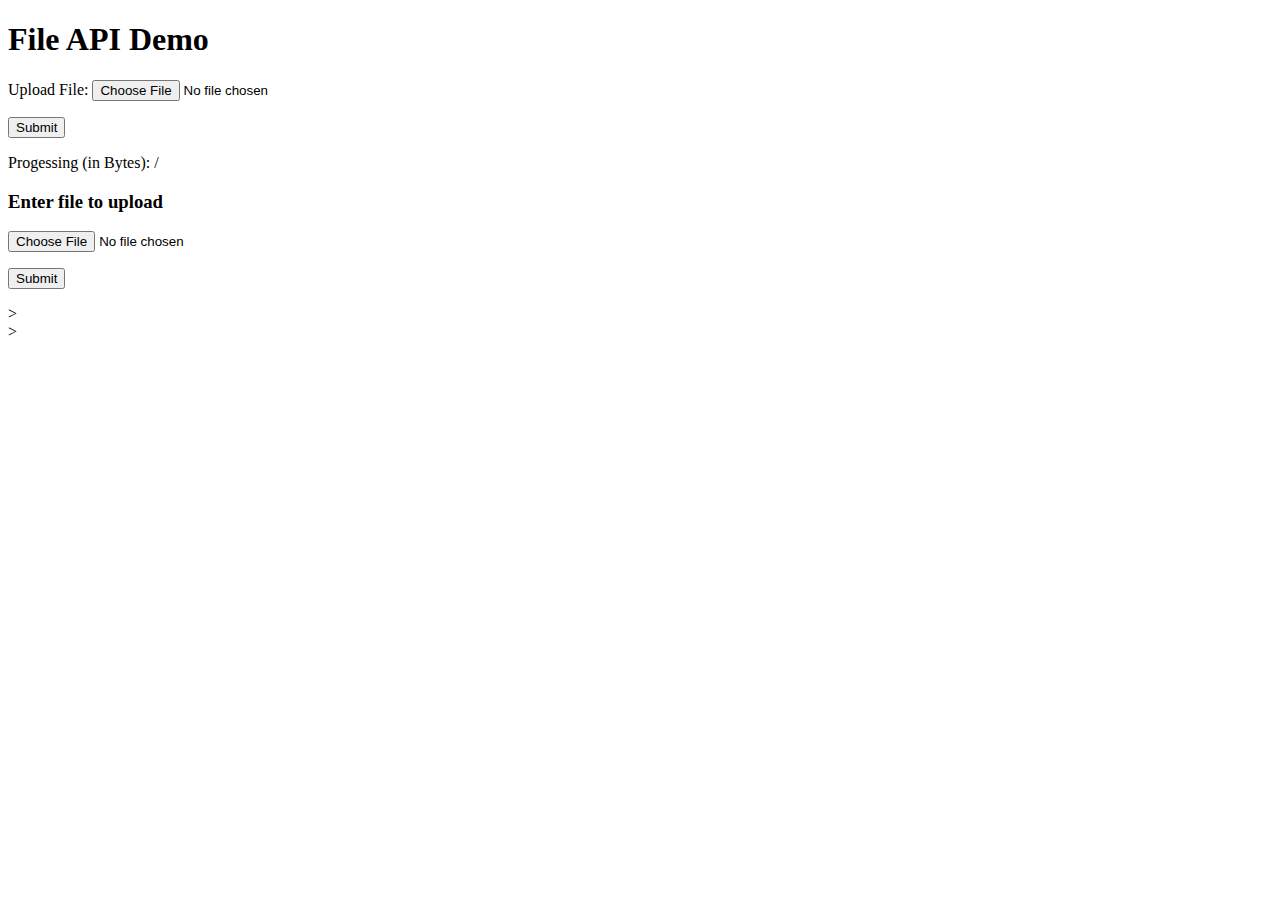
<file: html/fileup.html>
<!DOCTYPE html>
<head>
	<title>file upload</title>
</head>
<body> 
<h1>File API Demo</h1> 
<p> 
<!-- 用于文件上传的表单元素 --> 
<form name="demoForm" id="demoForm" method="post" enctype="multipart/form-data" 
action="javascript: uploadAndSubmit();"> 
	<p>Upload File: <input type="file" name="file" /></p> 
	<p><input type="submit" value="Submit" /></p> 
</form> 
<div>
	Progessing (in Bytes): <span id="bytesRead"> </span> / <span id="bytesTotal"></span> 
</div>
<form method="POST" action="cgi-bin/hello.py" enctype="multipart/form-data">
	<h3>Enter file to upload</h3>
	<input type="file" name="upfile" />
	<p><input type="submit" vale="Submit"></p>>
</form>>
<script type="text/javascript">
	function uploadAndSubmit () {
		var form =document.forms["demoForm"];
		if(form["file"].files.length>0)
		{
			console.log("Start...")
			var file=form["file"].files[0];
			console.log("file's name is:"+file.name)
			var reader=new FileReader();

			reader.onloadstart=function(){
				console.log("load start");
				document.getElementById("bytesTotal").textContent=file.size;
			};
			reader.onprogress=function(p){
				console.log("progress");
				document.getElementById("bytesRead").textContent=p.load;
			};
			reader.onload=function(){
				console.log("load complete");
			}
			reader.onloadend=function(){
				if(reader.error){
					console.log("reader.error");
				}
				else{
					console.log(reader);
					document.getElementById("bytesRead").textContent=file.size;
					var xhr=new XMLHttpRequest();
					url="cgi-bin/hello.py?value=1"
					xhr.open("POST",url)
					xhr.overrideMimeType("application/octet-stream")
					xhr.setRequestHeader('Content-type','application/x-www-form-urlencoded;charset=UTF-8;')
					//xhr.sendAsBinary(reader.result)
					xhr.send('file='+reader.result)
					xhr.onreadystatechange=function(){
						if(xhr.readyState==4){
							if(xhr.status==200)
							{
								console.log("upload complete");
								console.log("response: "+ xhr.responseText);
							}
						}
					}
				}
			}
			//reader.readAsBinaryString(file);
			reader.readAsText(file);
		}
		else{
			console.log("file choose error!")
		}
	}
</script>
</div> 
</p> 
</body>
</file>
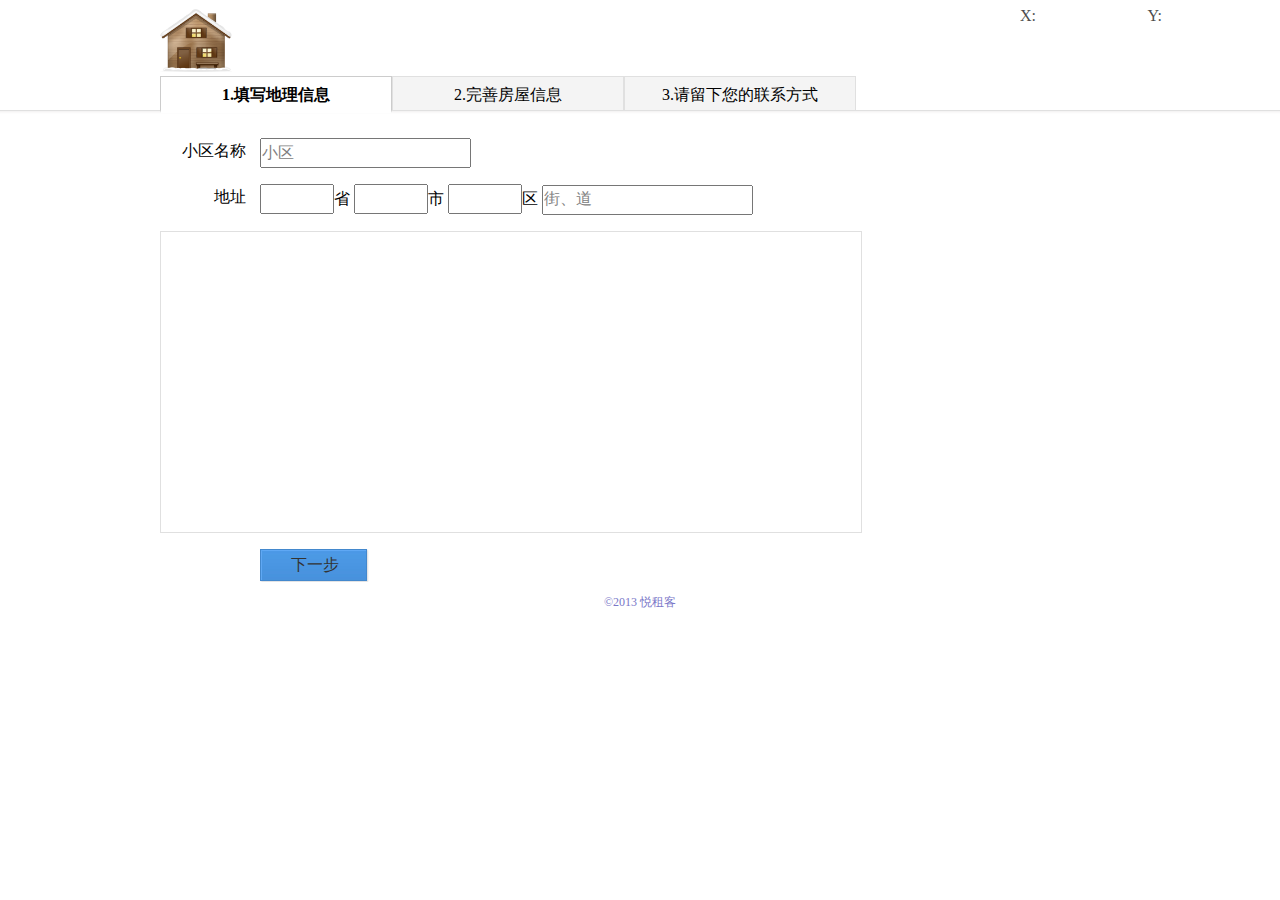
<file: html/publish.html>
<!DOCTYPE html>
<html>
<head>
	<title>悦租客-发布信息</title>
	<meta name="viewport" content="initial-scale=1.0, user-scalable=no" />
	<meta content="text/html;charset=UTF-8" http-equiv="Content-Type" />
	<link rel="stylesheet" type="text/css" href="../css/publish.css" />
	<link rel="icon" href="../image/favicon.ico" type="image/ico">
	<link rel="shortcut icon" href="../image/favicon.ico">
	<script type="text/javascript" src="http://webapi.amap.com/maps?v=1.1&key=de84066a8af110b41a95682b087c583d"></script>
	<script type="text/javascript" src="../js/ajax.js"></script>
	<script type="text/javascript" src="../js/publish.js"></script>
</head>
<body onload="initialize()">
	<div id="up">
		<div id="logo">
			<img src="../image/logo.png">
		</div>
	</div>
	<div id="bread">
		<div id="nav">
			<a class="step active" id="nav_1">1.填写地理信息</a>
			<a class="step" id="nav_2">2.完善房屋信息</a>
			<a class="step" id="nav_3">3.请留下您的联系方式</a>
		</div>
	</div>
	<form method="POST" autocomplete="off">
		<div id="step_1">
			<div class="line_wrapper">
				<label for="cn_label">小区名称</label>
				<input type="text" id="cn_label" name="cell_name" value="小区" class="unfilled"/>
				<span id="cn_err" class="err_tip">含有非法字符</span>
				<span id="cn_succ" class="succ_tip"></span>
			</div>
			<div class="line_wrapper">
				<label for="_street">地址</label>
				<input type="text" class="short" id="_province" name="province"/>省
				<input type="text" class="short" id="_city" name="city"/>市
				<input type="text" class="short" id="_district" name="district"/>区
				<input type="text" name="street" id="_street" value="街、道" class="unfilled" />
				<span id="street_err" class="err_tip">含有非法字符</span>
				<span id="street_succ" class="succ_tip"></span>
			</div>
			<div id="map_content">
				<div id="position">
					X:<input type="text" name="x" id="map_x"/>
					Y:<input type="text" name="y" id="map_y"/> 
				</div>
				<div class="clear"></div>
			</div>
			<div class="line_wrapper">
				<input type="button" id="bStep1_next" value="下一步"/>
			</div>
		</div>
		<div id="step_2">
			<div class="line_wrapper">
				<label>出租方式</label>
				<input type="radio" name="rent_type" value="0" checked="checked"/>
				<span class="for_radio">整租</span>
				<input type="radio" name="rent_type" value="1"/>
				<span class="for_radio">合租</span>
			</div>
			<div class="line_wrapper" id="house_ref">
				<label for="_level">户型</label>
				第<input class="x-short" type="text" name="level" id="_level"/>层，
				<input class="x-short" type="text" name="rooms" id="_rooms"/>室
				<input class="x-short" type="text" name="halls" id="_halls">厅
				<input class="x-short" type="text" name="toilets" id="_toilets">卫，
				<input class="short" type="text" name="area" id="_area"/>㎡
				<span id="num_err" class="err_tip">必须是整数</span>
				<span id="num_fill" class="err_tip">请完善信息</span>
				<span id="num_succ" class="succ_tip"></span>
			</div>
			<div class="line_wrapper">
				<label for="_price">租金</label>
				<input class="short" type="text" name="price" id="_price" />元/月，
				<select name="payment">
					<option value="0">押一付三</option>
					<option value="1">年付</option>
					<option value="2">半年付</option>
					<option value="3">可面议</option>
				</select>
				<span id="price_err" class="err_tip">必须是整数</span>
				<span id="price_succ" class="succ_tip"></span>
			</div>
			<div class="line_wrapper">
				<label for="">房屋情况</label>
				<select name="house_type">
					<option value="0">公寓</option>
					<option value="1">普通住宅</option>
					<option value="2">别墅</option>
					<option value="3">其他</option>
				</select>，
				<select name="decoration">
					<option value="0">精装修</option>
					<option value="1">普通装修</option>
					<option value="2">毛坯</option>
					<option value="3">豪华装修</option>
				</select>，朝向
				<select name="direction">
					<option value="0">东</option>
					<option value="1">南</option>
					<option value="2">西</option>
					<option value="3">北</option>
					<option value="4">东北</option>
					<option value="5">西北</option>
					<option value="6">东南</option>
					<option value="7">西南</option>
				</select>
			</div>
			<div class="line_wrapper">
				<label>配备</label>
				<input type="checkbox" name="with" value="1"/><span class="for_checkbox">床</span>
				<input type="checkbox" name="with" value="2"/><span class="for_checkbox">电视</span>
				<input type="checkbox" name="with" value="4"/><span class="for_checkbox">空调</span>
				<input type="checkbox" name="with" value="8"/><span class="for_checkbox">冰箱</span>
				<input type="checkbox" name="with" value="16"/><span class="for_checkbox">洗衣机</span>
				<input type="checkbox" name="with" value="32"/><span class="for_checkbox">热水器</span>
				<input type="checkbox" name="with" value="64"/><span class="for_checkbox">宽带</span>
				<input type="checkbox" name="with" value="128"/><span class="for_checkbox">厨具</span>
			</div>
			<div class="line_wrapper">
				<label>房源照片</label>
				<div class="photo">
					<a>选择图片...</a>
					<input type="file" name="file_1" id="_file_1" style="display:none;"/>
					<div class="img_container"></div>
					<select name="use_for">
						<option value="0">作为默认背景</option>
					</select>
				</div>
				<div class="clear"></div>
			</div>
			<div class="line_wrapper">
				<input type="button" id="bStep2_last" value="上一步"/>
				<input type="button" id="bStep2_next" value="下一步"/>
			</div>
		</div>
		<div id="step_3">
			<div class="line_wrapper">
				<label for="t_call">您的称呼</label>
				<input type="text" name="call" id="t_call"/>
				<span id="call_err" class="err_tip"></span>
				<span id="call_succ" class="succ_tip"></span>
			</div>
			<div class="line_wrapper">
				<label for="t_phone">联系电话</label>
				<input type="text" name="phone" id="t_phone"/>
				<span id="phone_err" class="err_tip"></span>
				<span id="phone_succ" class="succ_tip"></span>
			</div>
			<div class="line_wrapper">
				<label for="t_email">电子邮件</label>
				<input type="text" name="email" id="t_email"/>
				<span id="email_err" class="err_tip"></span>
				<span id="email_succ" class="succ_tip"></span>
			</div>
			<div class="line_wrapper">
				<label for="t_verify">验证码</label>
				<input class="short" type="text" name="verify_code" id="t_verify"/>
				<img id="img_verify" src="../image/verify.jpg"/>
				<a id="a_verify" href="#">看不清?</a>
				<span id="verify_err" class="err_tip"></span>
			</div>
			<div id="agreement">
				<input type="checkbox" name="is_agree" id="t_agree"/>
				<label id="l_agree" for="t_agree">我已阅读并接受</label>
				<a href="#">《悦租客使用协议》</a>
				<span id="agree_err" class="err_tip">您未接受我们的服务条款</span>
				<span id="agree_succ" class="succ_tip"></span>
			</div>
			<div class="line_wrapper">
				<input type="button" id="bStep3_last" value="上一步"/>
				<input type="button" id="bStep3_finish" value="发布"/>
			</div>
		</div>
	</form>
	<div id="footer">©2013 悦租客</div>
</body>
</html>
</file>
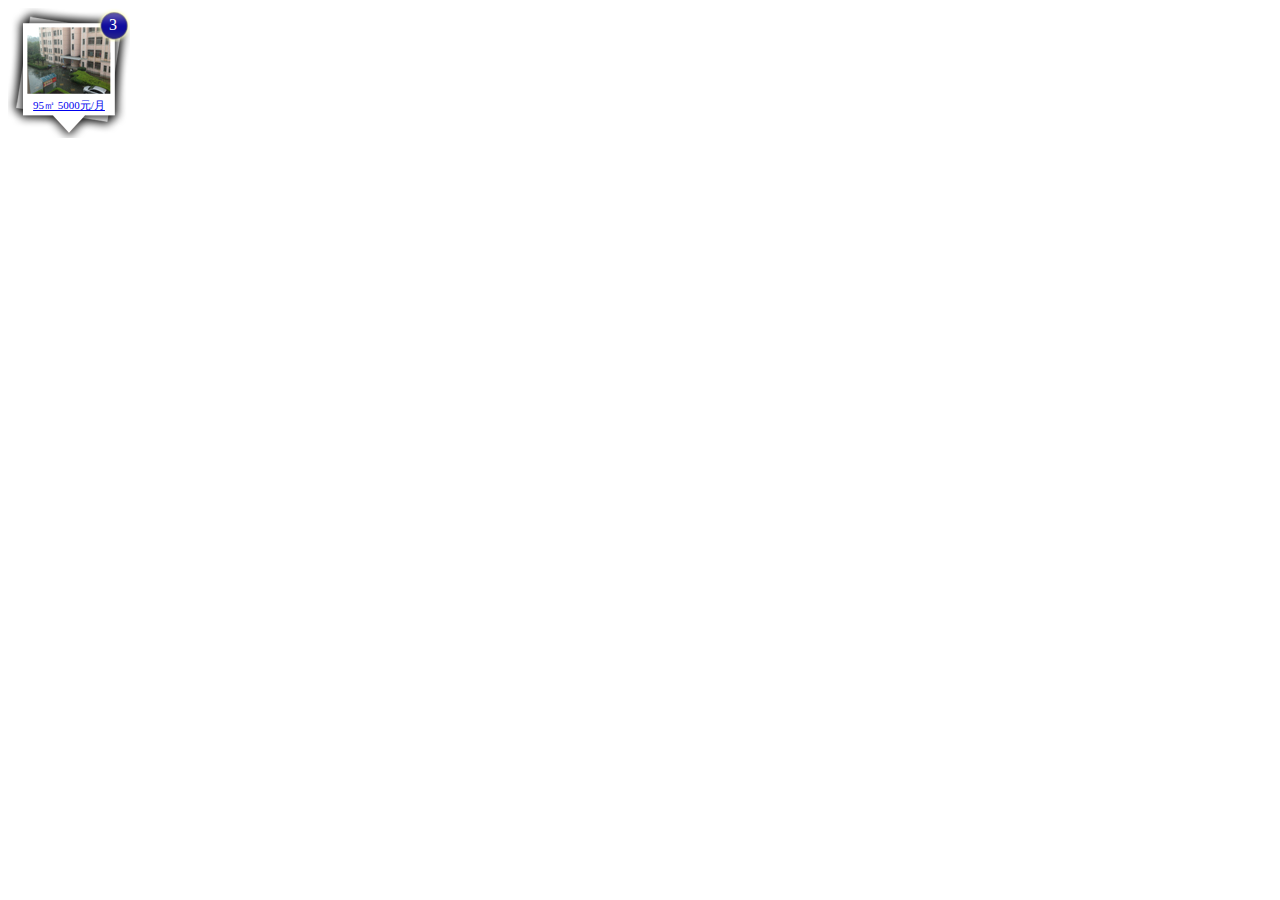
<file: html/test.html>
<!DOCTYPE html>
<html>
<head>
	<meta content="text/html;charset=UTF-8" http-equiv="Content-Type">
	<style type="text/css">
		.diogs{
			background: url(../image/bgx.png) no-repeat;
			position: relative;
			width:122px;
			height:130px;
		}
		.diogs span{
			background: url(../image/num_bg.png) no-repeat;
			position: absolute;
			right: 0;
			width: 34px;
			line-height: 34px;
			text-align: center;
			color: #FFF;
		}
		.diogs img{
			margin: 19px 0 0 19px;
		}
		.diogs a{
			text-align: center;
			font-size: 11px;
			display: block;
			line-height: 14px;
		}
	</style>
	<script type="text/javascript" src="../js/ajax.js"></script>
</head>
<body>
	<div class="diogs">
		<img class="marker_cover" src="../image/test.jpg" />
		<span>3</span>
		<a href="#">95㎡ 5000元/月</a>
	</div>
</body>
</html>
</file>
<file: css/publish.css>
body{
	margin: 0;
	padding: 0;
}
div.line_wrapper{
	min-height: 28px;
	margin: 16px 0;
}	
label{
	width: 86px;
	float: left;
	text-align: right;
	padding-right: 14px;
	line-height: 26px;
}
span{
	float:left;
	line-height: 24px;
}
div.clear{
	clear: both;
}
div#up, div#nav, form, div#footer{
	margin: 0 auto;
	width: 960px;
	overflow: hidden;
	display: block;
}
form{
	height: 472px;
}
input{
	height: 26px;
	font-size: 16px;
	color: #333;
	margin: 0;
	padding: 0;
}
input.unfilled{
	color: #808080;
}
div#logo img{
	width:72px;
	height:72px;
}
div#bread{
	height: 46px;
	background: url(../image/nav_bg.png) repeat-x 0 27px;
}
a.step{
	height: 33px;
	width: 230px;
	font-size: 16px;
	display: block;
	float:left;
	border: 1px solid;
	border-color: #e0e0e0;
	line-height: 35px;
	text-align: center;
	background: #f4f4f4;
}
a.active{
	border-bottom-width: 3px;
	border-color: #ccc;
	border-bottom-color: #fff;
	font-weight: bold; 
	background: #fff;
}
input.short{
	width: 70px;
}
input[type="button"]{
	margin-left: 100px;
	height: 34px;
	width: 109px;
	border:0;
	background: url(../image/next.png) no-repeat;
}
div#map_content{
	border: 1px solid #e0e0e0;
	width: 700px;
	height: 300px;
}
div#position{
	position: absolute;
	z-index: 999;
	right: 10px;
	top: 3px;
	opacity: 0.7;
}
div#position input{
	border: 0;
	width: 108px;
}
input[type="radio"], input[type="checkbox"]{
	width:26px;
	float:left;
}
span.err_tip{
	display: none;
	float: none;
	color: #da1111;
	font: 14px/1.5 tahoma,arial,Hiragino Sans GB,宋体b8b\4f53;
	margin-left: 20px;
}
span.for_radio{
	margin-right: 30px;
}
span.for_checkbox{
	margin-right: 12px;
}
input.x-short{
	width:36px;
}
select{
	height: 28px;
	font-size: 16px;
	padding: 4px;
}
div.photo{
	background: url(../image/upload_bg.jpg) no-repeat 0 30px;
	margin-right: 11px;
	float: left;
	width: 120px;
	height: 150px;
}
div.img_container{
	height: 90px;
}
div.photo a{
	display: block;
	line-height: 30px;
	text-decoration: underline;
	color: blue;
}
div.photo select{
	width: 120px;
	font-size: 15px;
	height: 26px;
}
div#agreement{
	padding-left: 100px;
	margin-top: 10px;
	height: 18px;
	font-size: 14px;
	color: #666;
	line-height: 26px;
}
label#l_agree{
	width: auto;
	padding: 0;
}
input#t_verify{
	float:left;
	margin-right: 10px;
}
img#img_verify{
	height: 26px;
	float: left;
	margin-right: 10px;
	border: 1px solid #e0e0e0;
}
a#a_verify{
	line-height: 26px;
}
div#footer{
	color: #7a77c8;
	font-size: 12px;
	text-align: center;
}
</file>
